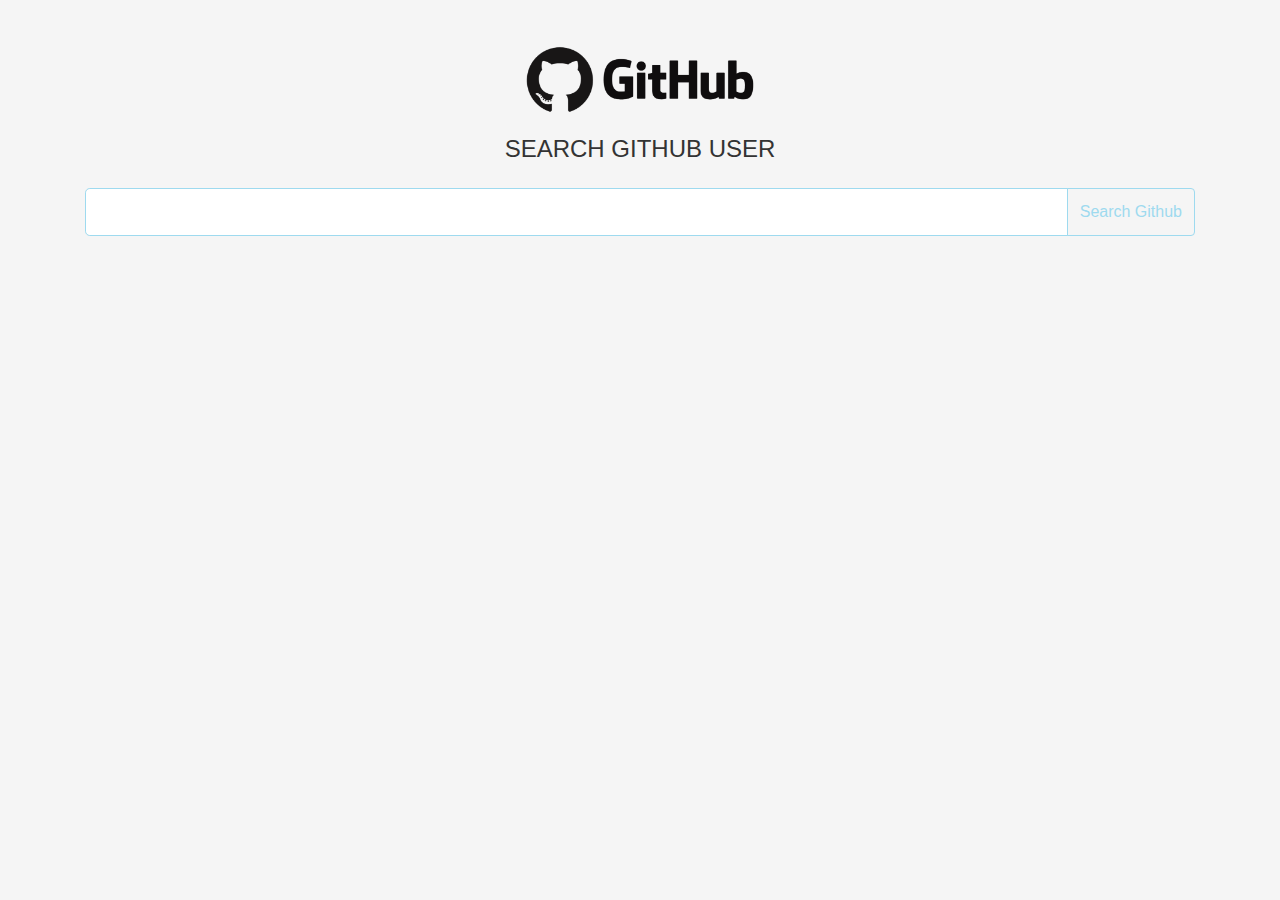
<file: index.html>
<!DOCTYPE html>
<html lang="en">

<head>
 <meta charset="UTF-8">
 <meta name="viewport" content="width=device-width, initial-scale=1.0">
 <meta http-equiv="X-UA-Compatible" content="ie=edge">
 <!-- bootstrap css -->
 <link rel="stylesheet" href="css/bootstrap.min.css">
 <!-- main css -->
 <link rel="stylesheet" href="css/main.css">
 <!-- google fonts -->
 <link href="https://fonts.googleapis.com/css?family=Courgette" rel="stylesheet">

 <!-- font awesome -->
 <link rel="stylesheet" href="css/all.css">
 <!-- favicon -->
 <link rel="shortcut icon" href="./css/favicon.ico" type="image/x-icon">
 <title>GithubApp</title>
 <style>
 </style>
</head>

<body>
 <div class="container">
  <div class="row">
   <div class="col mt-4">
    <img src="img/github-logo.png" class="d-block mx-auto" width="300" alt="">
    <h4 class="text-uppercase text-center mb-4">search github user</h4>
    <div class="feedback alert alert-danger text-center text-capitalize">
    </div>
    <form id='searchForm' class="mb-5">
     <div class="input-group">
      <input type="text" class="form-control form-control-lg" id="searchUser">
      <div class="input-group-append">
       <button type="submit" class="btn submitBtn text-capitalize">search github</button>
      </div>
     </div>
    </form>
    <section id="github-users">
     <!-- single user -->
     <!-- <div class="row single-user my-3"> -->

      <!-- <div class=" col-sm-6 col-md-4 user-photo my-2">
       <img src="img/contBcg-0.jpeg" class="img-fluid" alt="">
      </div>
      <div class="col-sm-6 col-md-4 user-info text-capitalize my-2">
       <h6>name : <span>name</span></h6>
       <h6>blog : <a href="#" class="badge badge-primary">blog</a> </h6>
       <h6>github : <a href="#" class="badge badge-primary">link</a> </h6>
       <h6>public repos : <span class="badge badge-success">20</span> </h6>
      </div>
      <div class=" col-sm-6 col-md-4 user-repos my-2">
       <button type="button" id="getRepos" class="btn reposBtn text-capitalize mt-3">
        get repos
       </button>
      </div> -->

     <!-- </div> -->
     <!-- end of single user -->
    </section>
   </div>

  </div>
 </div>

 <!-- jquery -->
 <script src="js/jquery-3.3.1.min.js"></script>
 <!-- bootstrap js -->
 <script src="js/bootstrap.bundle.min.js"></script>
 <!-- script js -->
 <script src="js/app.js"></script>
</body>

</html>
</file>
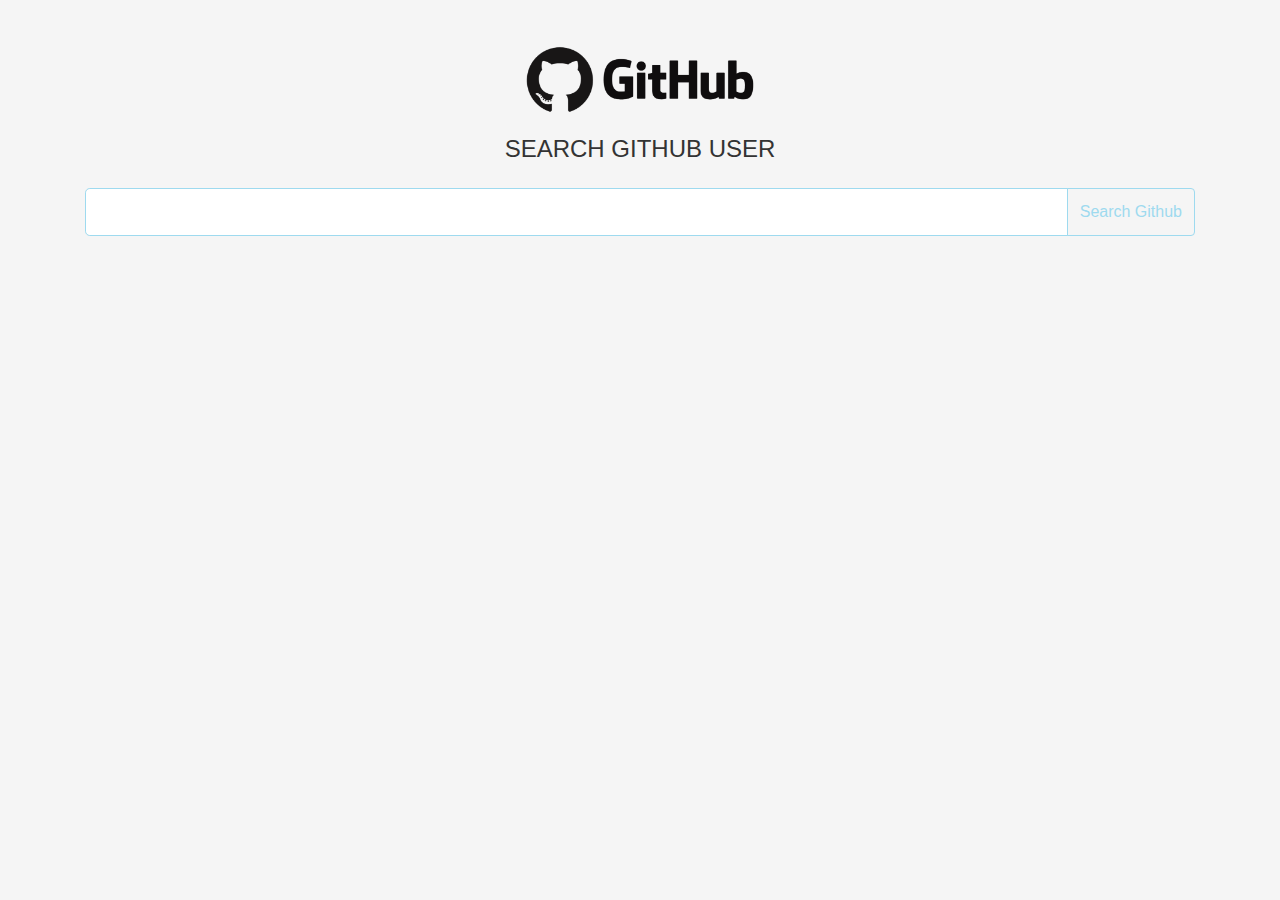
<file: Ref/6-githubAPI-final/index.html>
<!DOCTYPE html>
<html lang="en">

<head>
 <meta charset="UTF-8">
 <meta name="viewport" content="width=device-width, initial-scale=1.0">
 <meta http-equiv="X-UA-Compatible" content="ie=edge">
 <!-- bootstrap css -->
 <link rel="stylesheet" href="css/bootstrap.min.css">
 <!-- main css -->
 <link rel="stylesheet" href="css/main.css">
 <!-- google fonts -->
 <link href="https://fonts.googleapis.com/css?family=Courgette" rel="stylesheet">

 <!-- font awesome -->
 <link rel="stylesheet" href="css/all.css">
 <title>Github</title>
 <style>
 </style>
</head>

<body>

 <div class="container">
  <div class="row">
   <div class="col mt-4">
    <img src="img/github-logo.png" class="d-block mx-auto" width="300" alt="">
    <h4 class="text-uppercase text-center mb-4">search github user</h4>
    <div class="feedback alert alert-danger text-center text-capitalize">
    </div>
    <form id='searchForm' class="mb-5">
     <div class="input-group">
      <input type="text" class="form-control form-control-lg" id="searchUser">
      <div class="input-group-append">
       <button type="submit" class="btn submitBtn text-capitalize">search github</button>
      </div>
     </div>
    </form>
    <section id="github-users">


     <!-- single user -->
     <!-- <div class="row single-user my-3"> -->
     <!-- <div class=" col-sm-6 col-md-4 user-photo my-2">
       <img src="img/contBcg-0.jpeg" class="img-fluid" alt="">
      </div>
      <div class="col-sm-6 col-md-4 user-info text-capitalize my-2">
       <h6>name : <span>name</span></h6>
       <h6>blog : <a href="#" class="badge badge-primary">blog</a> </h6>
       <h6>github : <a href="#" class="badge badge-primary">link</a> </h6>
       <h6>public repos : <span class="badge badge-success">20</span> </h6>
      </div>
      <div class=" col-sm-6 col-md-4 user-repos my-2">
       <button type="button" id="getRepos" class="btn reposBtn text-capitalize mt-3">
        get repos
       </button>
      </div> -->




     <!-- </div> -->
     <!-- end of single user -->
    </section>
   </div>

  </div>
 </div>





 <!-- jquery -->
 <script src="js/jquery-3.3.1.min.js"></script>
 <!-- bootstrap js -->
 <script src="js/bootstrap.bundle.min.js"></script>
 <!-- script js -->
 <script src="js/app.js"></script>
</body>

</html>
</file>
<file: css/main.css>
:root {
  --mainWhite: #f5f5f5;
  --mainBlack: #333333;
  --mainBlue: #9edaef;
}
body {
  background: var(--mainWhite);
  color: #333333;
}
.submitBtn,
.reposBtn {
  border-color: var(--mainBlue);
  background: transparent;
  color: var(--mainBlue);
}
.submitBtn:hover {
  background: var(--mainBlue);
  color: var(--mainBlack);
}
.reposBtn:hover {
  background: var(--mainBlue);
  color: var(--mainBlack);
}
.form-control {
  border-color: var(--mainBlue);
}
.feedback {
  display: none;
}
.showItem {
  display: block;
}

.user-repos {
  height: 20rem;
  overflow: scroll !important;
}

.img-fluid{
  border-radius: 50%;
}
</file>
<file: Ref/6-githubAPI-final/css/main.css>
:root {
  --mainWhite: #f5f5f5;
  --mainBlack: #333333;
  --mainBlue: #9edaef;
}
body {
  background: var(--mainWhite);
  color: #333333;
}
.submitBtn,
.reposBtn {
  border-color: var(--mainBlue);
  background: transparent;
  color: var(--mainBlue);
}
.submitBtn:hover {
  background: var(--mainBlue);
  color: var(--mainBlack);
}
.reposBtn:hover {
  background: var(--mainBlue);
  color: var(--mainBlack);
}
.form-control {
  border-color: var(--mainBlue);
}
.feedback {
  display: none;
}
.showItem {
  display: block;
}

.user-repos {
  height: 20rem;
  overflow: scroll !important;
}
</file>
